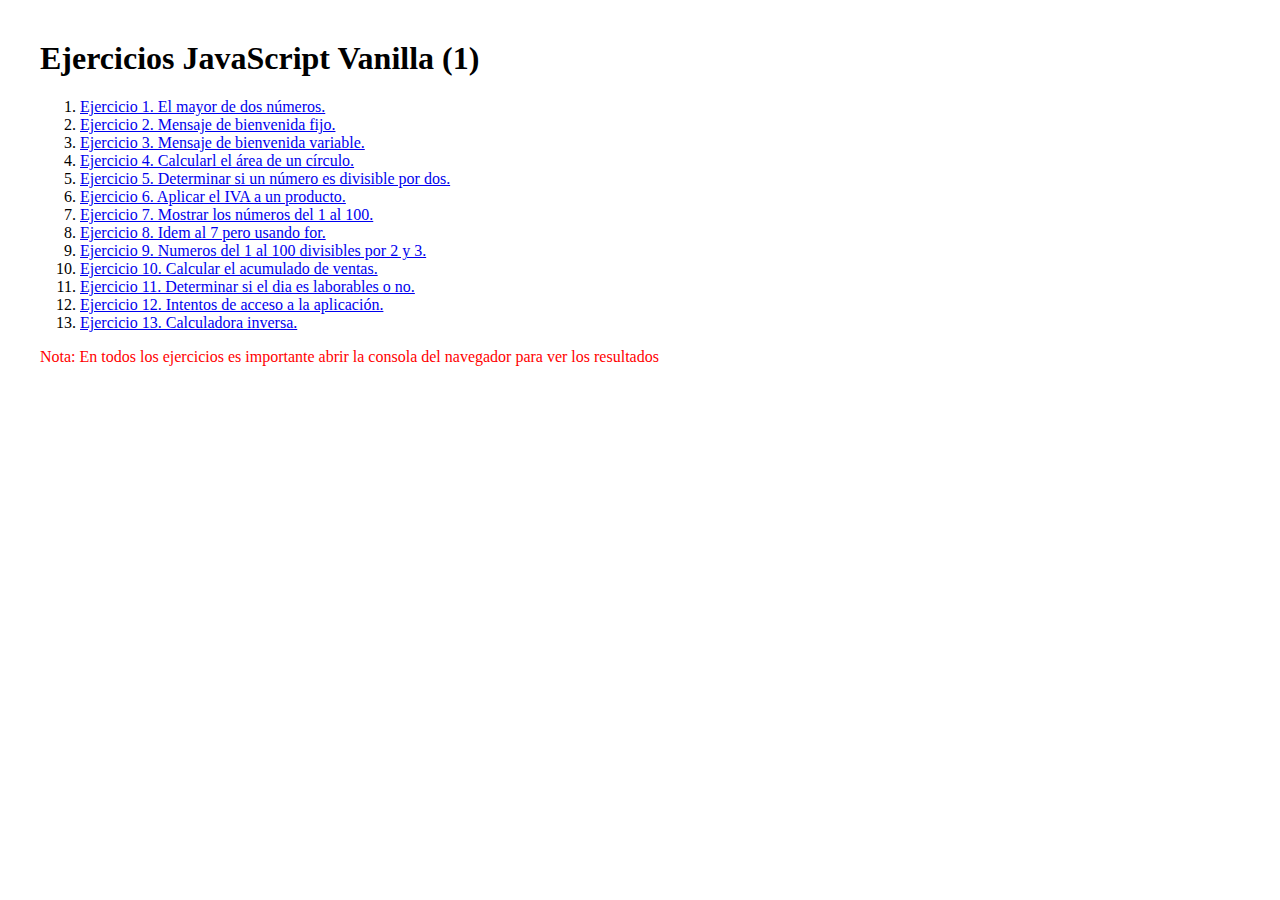
<file: index.html>
<!DOCTYPE html>
<html lang="en">
<head>
    <meta charset="UTF-8">
    <meta http-equiv="X-UA-Compatible" content="IE=edge">
    <meta name="viewport" content="width=device-width, initial-scale=1.0">
    <title>Ejercicios JavaScript Vanilla (1)</title>
    <link rel="stylesheet" href="./css/styles.css">
</head>
<body>
    <h1>Ejercicios JavaScript Vanilla (1)</h1>
    <ol>
        <li><a href="./pages/ejercicio1.html">Ejercicio 1. El mayor de dos números.</a></li>
        <li><a href="./pages/ejercicio2.html">Ejercicio 2. Mensaje de bienvenida fijo.</a></li>
        <li><a href="./pages/ejercicio3.html">Ejercicio 3. Mensaje de bienvenida variable.</a></li>
        <li><a href="./pages/ejercicio4.html">Ejercicio 4. Calcularl el área de un círculo.</a></li>
        <li><a href="./pages/ejercicio5.html">Ejercicio 5. Determinar si un número es divisible por dos.</a></li>
        <li><a href="./pages/ejercicio6.html">Ejercicio 6. Aplicar el IVA a un producto.</a></li>
        <li><a href="./pages/ejercicio7.html">Ejercicio 7. Mostrar los números del 1 al 100.</a></li>
        <li><a href="./pages/ejercicio8.html">Ejercicio 8. Idem al 7 pero usando for.</a></li>
        <li><a href="./pages/ejercicio9.html">Ejercicio 9. Numeros del 1 al 100 divisibles por 2 y 3.</a></li>
        <li><a href="./pages/ejercicio10.html">Ejercicio 10. Calcular el acumulado de ventas.</a></li>
        <li><a href="./pages/ejercicio11.html">Ejercicio 11. Determinar si el dia es laborables o no.</a></li>
        <li><a href="./pages/ejercicio12.html">Ejercicio 12. Intentos de acceso a la aplicación.</a></li>
        <li><a href="./pages/ejercicio13.html">Ejercicio 13. Calculadora inversa.</a></li>
    </ol>
    <p class="warning">Nota: En todos los ejercicios es importante abrir la consola del navegador para ver los resultados</p>
</body>
</html>
</file>
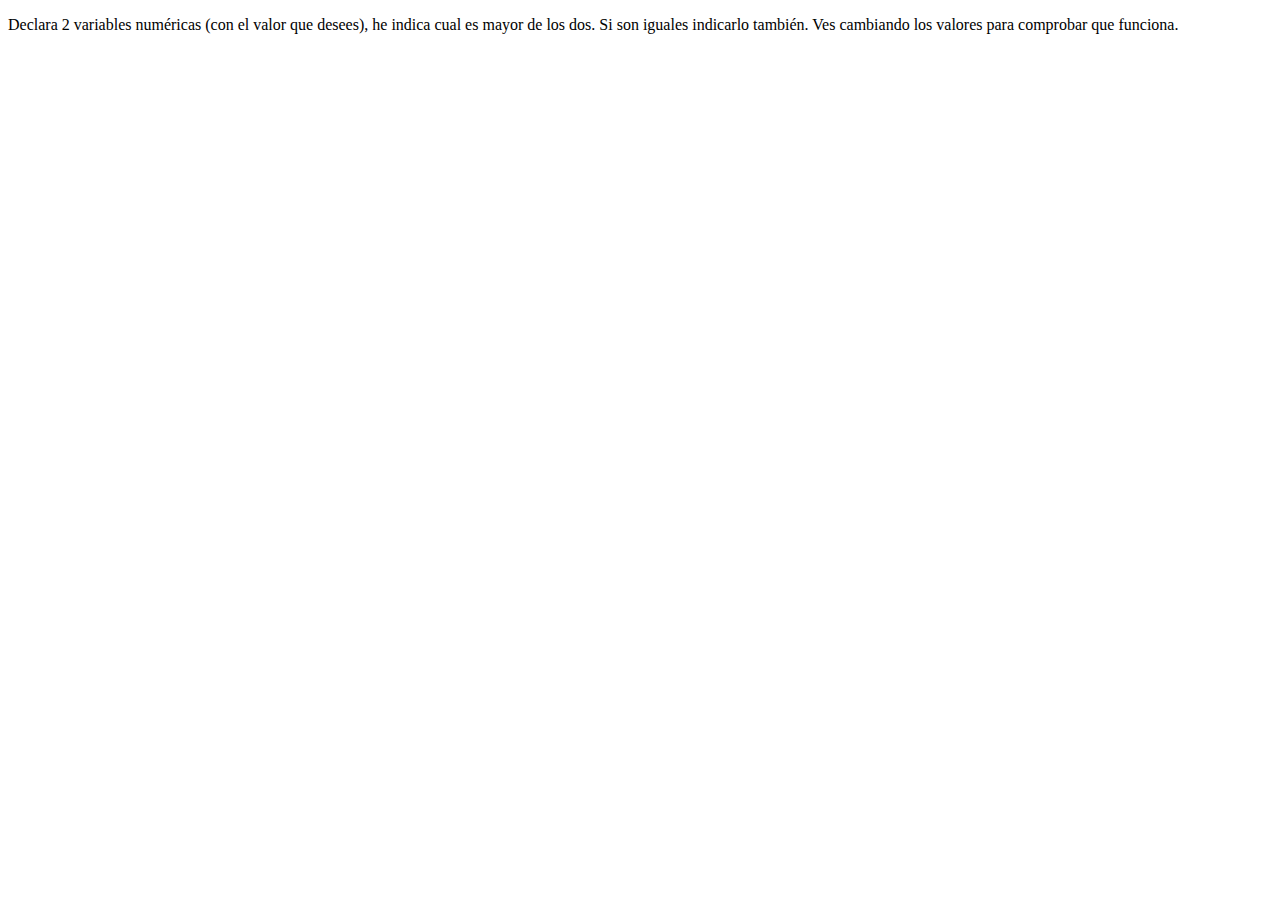
<file: pages/ejercicio1.html>
<!DOCTYPE html>
<html lang="en">
<head>
    <meta charset="UTF-8">
    <meta http-equiv="X-UA-Compatible" content="IE=edge">
    <meta name="viewport" content="width=device-width, initial-scale=1.0">
    <title>Ejercicio 1. JavaScript Vanilla</title>
</head>
<body>
    <p>Declara 2 variables numéricas (con el valor que desees), he indica cual es mayor de los dos. Si son iguales indicarlo también. Ves cambiando los valores para comprobar que funciona.</p>

    <script src="../js/ejercicio1.js"></script>
</body>
</html>
</file>
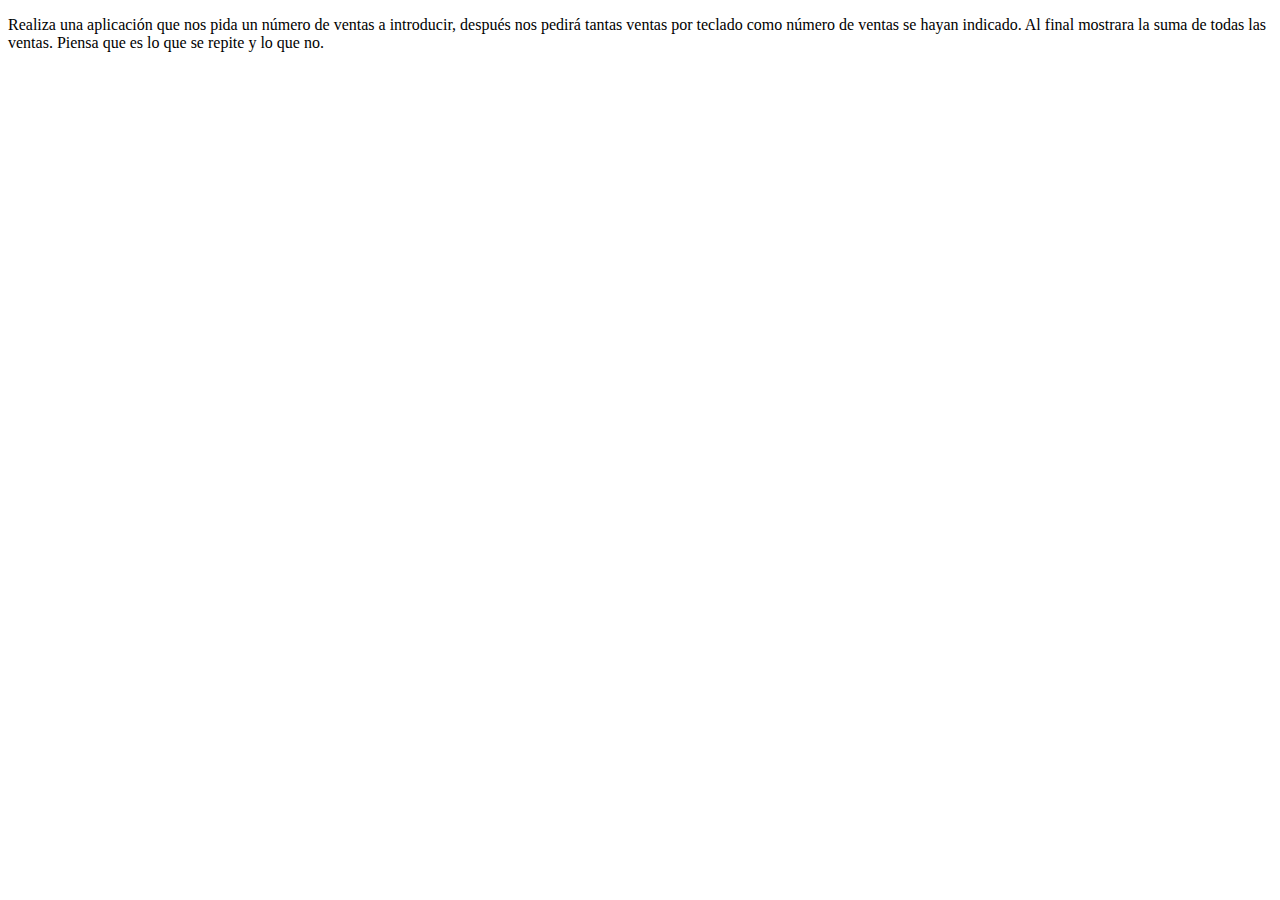
<file: pages/ejercicio10.html>
<!DOCTYPE html>
<html lang="en">
<head>
    <meta charset="UTF-8">
    <meta http-equiv="X-UA-Compatible" content="IE=edge">
    <meta name="viewport" content="width=device-width, initial-scale=1.0">
    <title>Ejercicio 10. JavaScript Vanilla</title>
</head>
<body>
    <p>Realiza una aplicación que nos pida un número de ventas a introducir, después nos pedirá tantas ventas por teclado como número de ventas se hayan indicado. Al final mostrara la suma de todas las ventas. Piensa que es lo que se repite y lo que no.</p>

    <script src="../js/ejercicio10.js"></script>
</body>
</html>
</file>
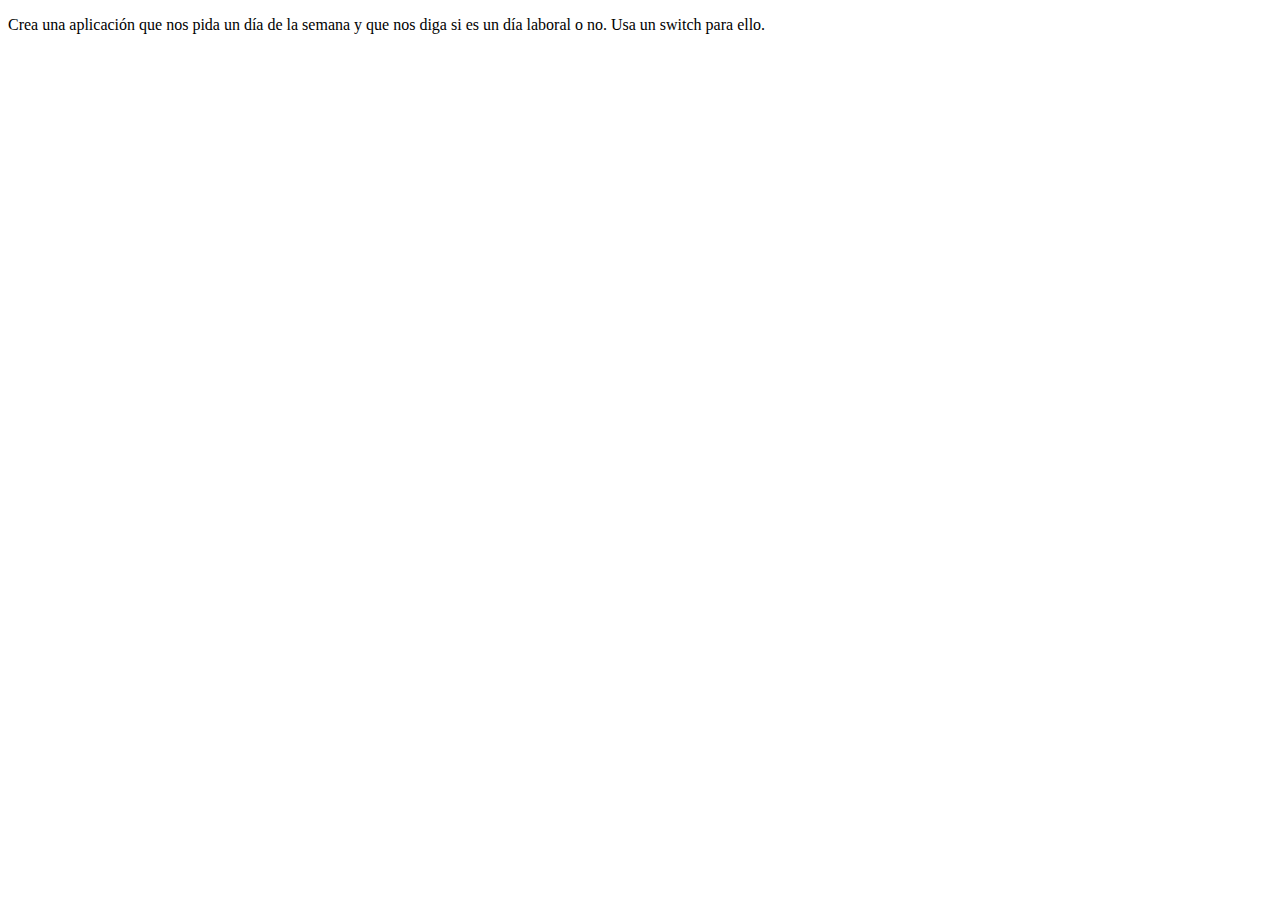
<file: pages/ejercicio11.html>
<!DOCTYPE html>
<html lang="en">
<head>
    <meta charset="UTF-8">
    <meta http-equiv="X-UA-Compatible" content="IE=edge">
    <meta name="viewport" content="width=device-width, initial-scale=1.0">
    <title>Ejercicio 11. JavaScript Vanilla</title>
</head>
<body>
    <p>Crea una aplicación que nos pida un día de la semana y que nos diga si es un día laboral o no. Usa un switch para ello.</p>

    <script src="../js/ejercicio11.js"></script>
</body>
</html>
</file>
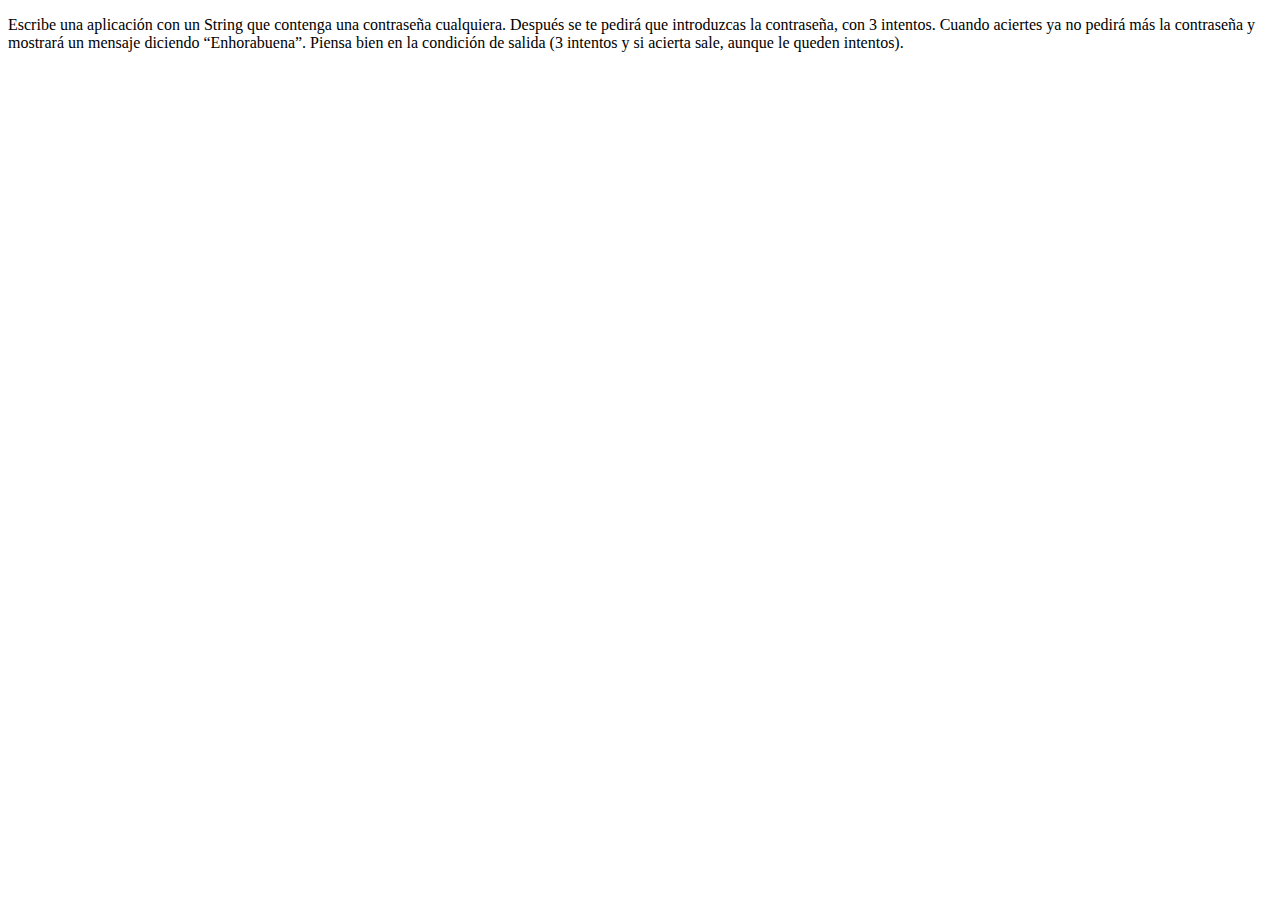
<file: pages/ejercicio12.html>
<!DOCTYPE html>
<html lang="en">
<head>
    <meta charset="UTF-8">
    <meta http-equiv="X-UA-Compatible" content="IE=edge">
    <meta name="viewport" content="width=device-width, initial-scale=1.0">
    <title>Ejercicio 12. JavaScript Vanilla</title>
</head>
<body>
    <p>Escribe una aplicación con un String que contenga una contraseña cualquiera. Después se te pedirá que introduzcas la contraseña, con 3 intentos. Cuando aciertes ya no pedirá más la contraseña y mostrará un mensaje diciendo “Enhorabuena”. Piensa bien en la condición de salida (3 intentos y si acierta sale, aunque le queden intentos).</p>

    <script src="../js/ejercicio12.js"></script>
</body>
</html>
</file>
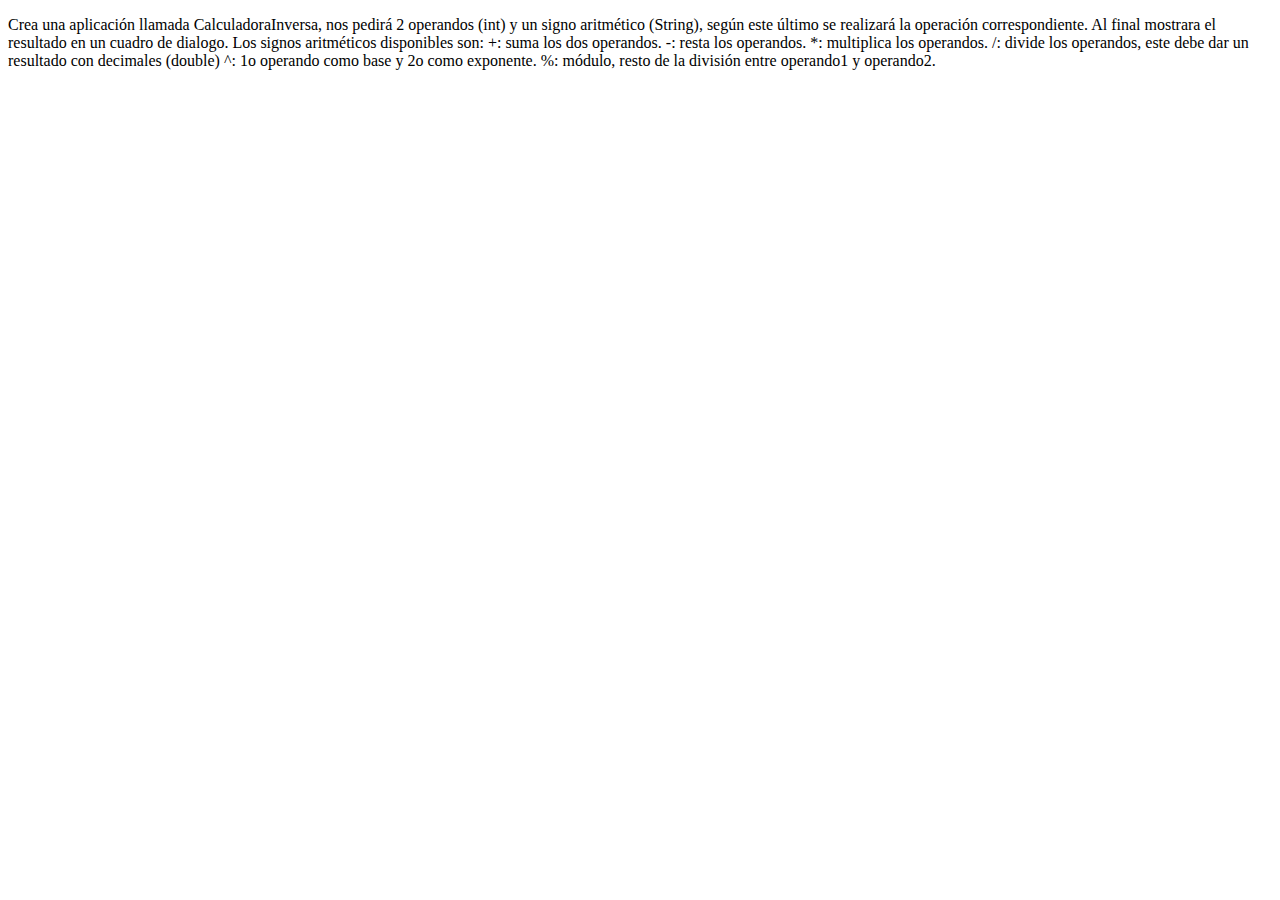
<file: pages/ejercicio13.html>
<!DOCTYPE html>
<html lang="en">
<head>
    <meta charset="UTF-8">
    <meta http-equiv="X-UA-Compatible" content="IE=edge">
    <meta name="viewport" content="width=device-width, initial-scale=1.0">
    <title>Ejercicio 13. JavaScript Vanilla (Calculadora Inversa)</title>
</head>
<body>
    <p>Crea una aplicación llamada CalculadoraInversa, nos pedirá 2 operandos (int) y
        un signo aritmético (String), según este último se realizará la operación
        correspondiente. Al final mostrara el resultado en un cuadro de dialogo.
        Los signos aritméticos disponibles son:
        +: suma los dos operandos.
        -: resta los operandos.
        *: multiplica los operandos.
        /: divide los operandos, este debe dar un resultado con decimales (double)
        ^: 1o operando como base y 2o como exponente.
        %: módulo, resto de la división entre operando1 y operando2.</p>

    <script src="../js/ejercicio13.js"></script>
</body>
</html>
</file>
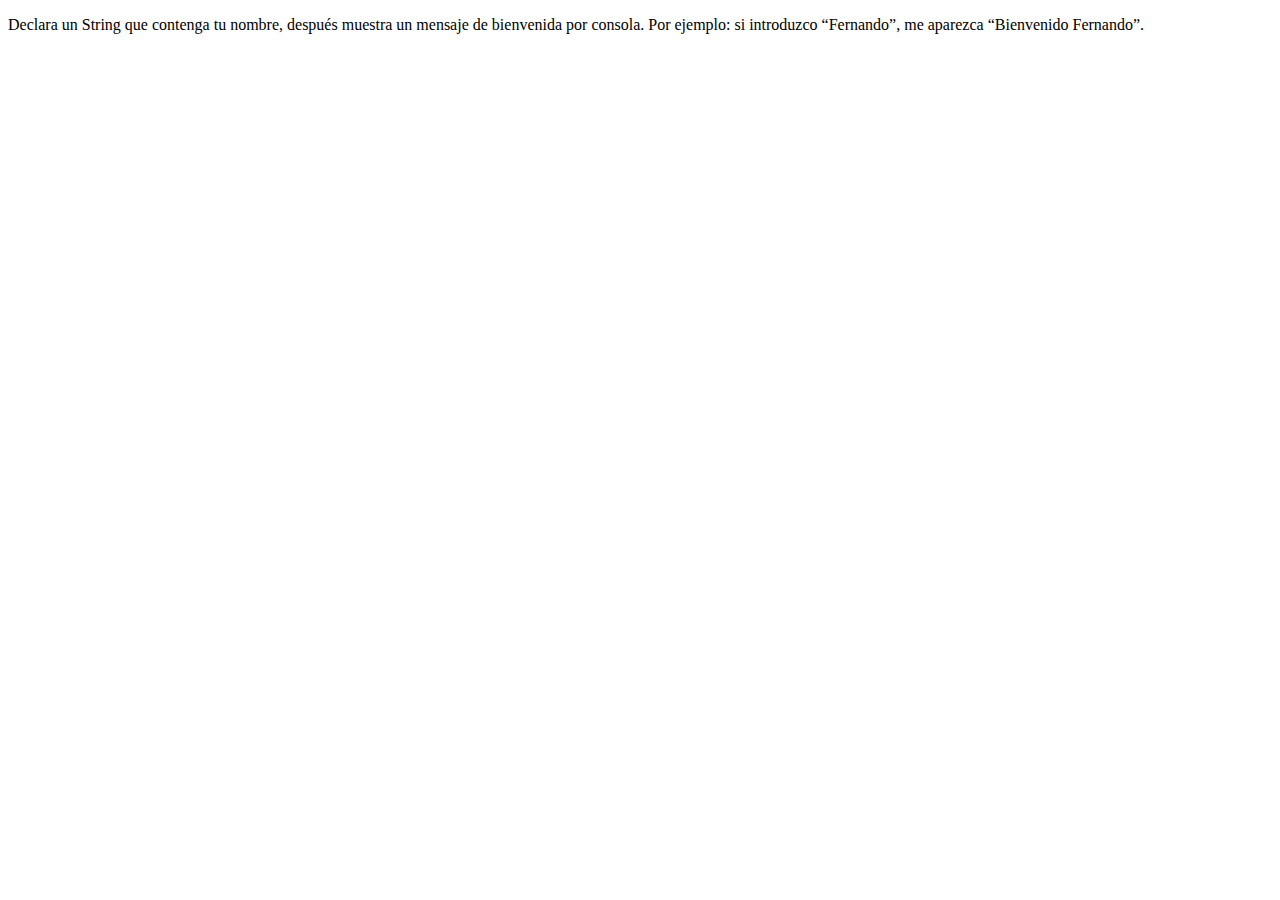
<file: pages/ejercicio2.html>
<!DOCTYPE html>
<html lang="en">
<head>
    <meta charset="UTF-8">
    <meta http-equiv="X-UA-Compatible" content="IE=edge">
    <meta name="viewport" content="width=device-width, initial-scale=1.0">
    <title>Ejercicio 2. JavaScript Vanilla</title>
</head>
<body>
    <p>Declara un String que contenga tu nombre, después muestra un mensaje de bienvenida por consola. Por ejemplo: si introduzco “Fernando”, me aparezca “Bienvenido Fernando”.</p>

    <script src="../js/ejercicio2.js"></script>
</body>
</html>
</file>
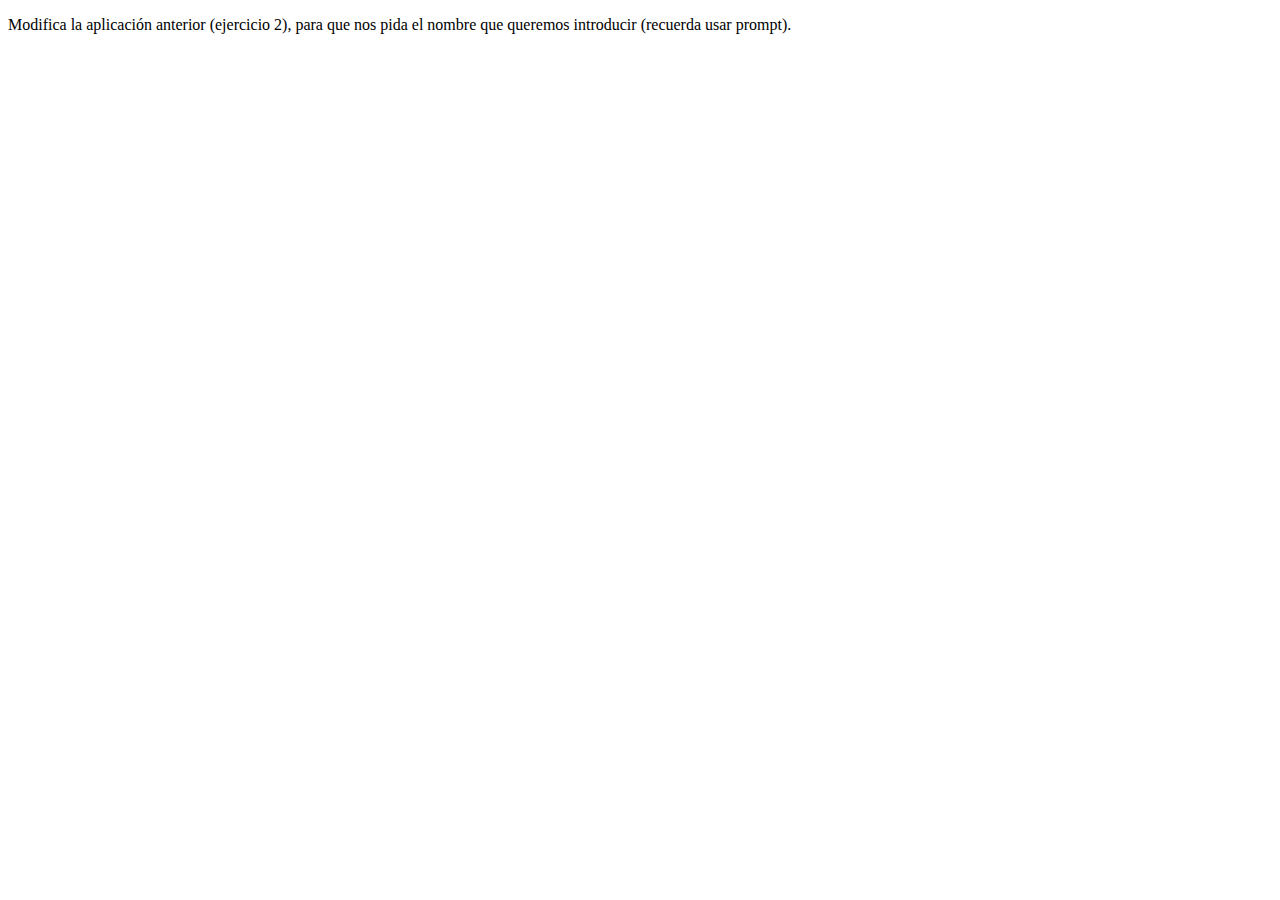
<file: pages/ejercicio3.html>
<!DOCTYPE html>
<html lang="en">
<head>
    <meta charset="UTF-8">
    <meta http-equiv="X-UA-Compatible" content="IE=edge">
    <meta name="viewport" content="width=device-width, initial-scale=1.0">
    <title>Ejercicio 3. JavaScript Vanilla</title>
</head>
<body>
    <p>Modifica la aplicación anterior (ejercicio 2), para que nos pida el nombre que queremos introducir (recuerda usar prompt).</p>

    <script src="../js/ejercicio3.js"></script>
</body>
</html>
</file>
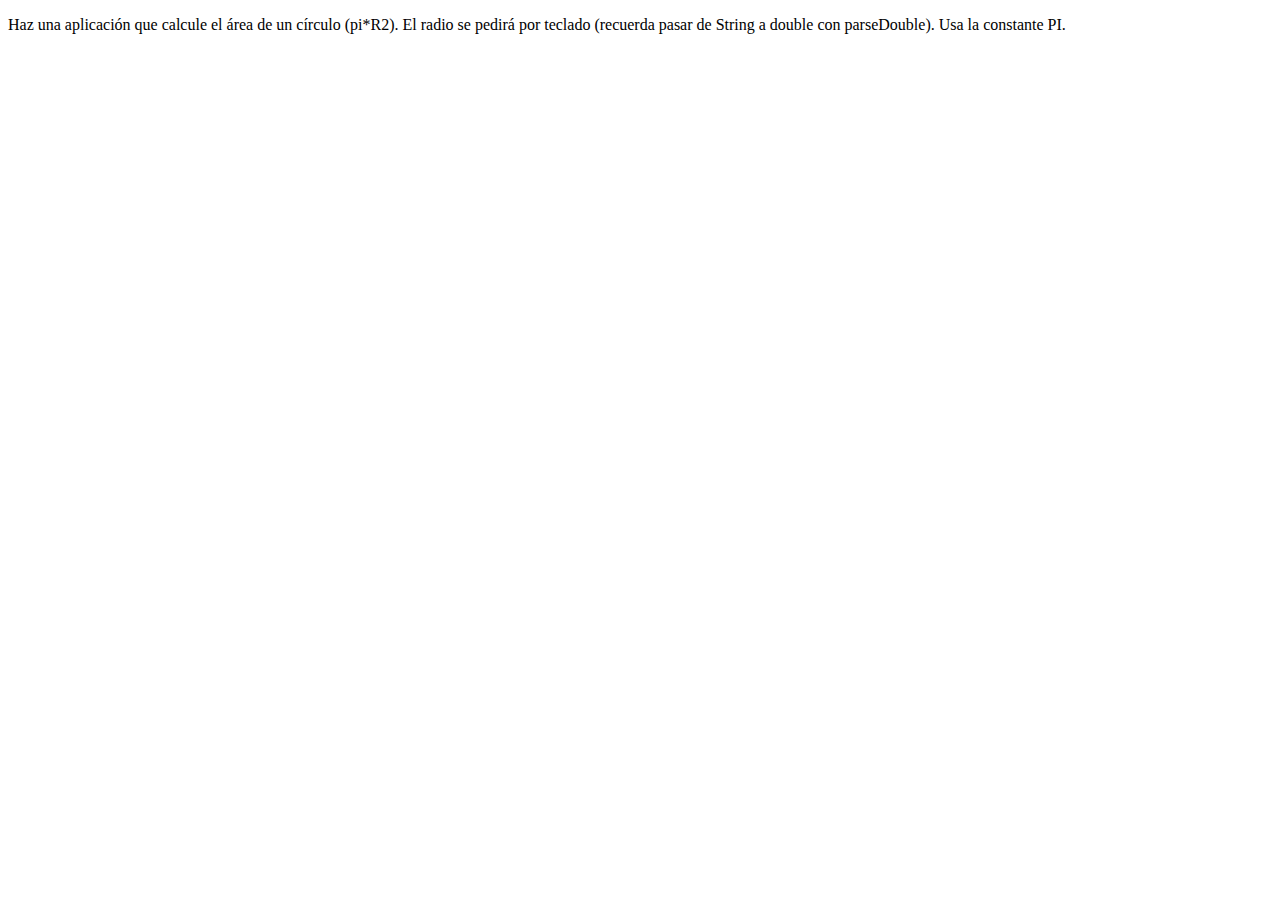
<file: pages/ejercicio4.html>
<!DOCTYPE html>
<html lang="en">
<head>
    <meta charset="UTF-8">
    <meta http-equiv="X-UA-Compatible" content="IE=edge">
    <meta name="viewport" content="width=device-width, initial-scale=1.0">
    <title>Ejercicio 4. JavaScript Vanilla</title>
</head>
<body>
    <p>Haz una aplicación que calcule el área de un círculo (pi*R2). El radio se pedirá por teclado (recuerda pasar de String a double con parseDouble). Usa la constante PI.</p>

    <script src="../js/ejercicio4.js"></script>
</body>
</html>
</file>
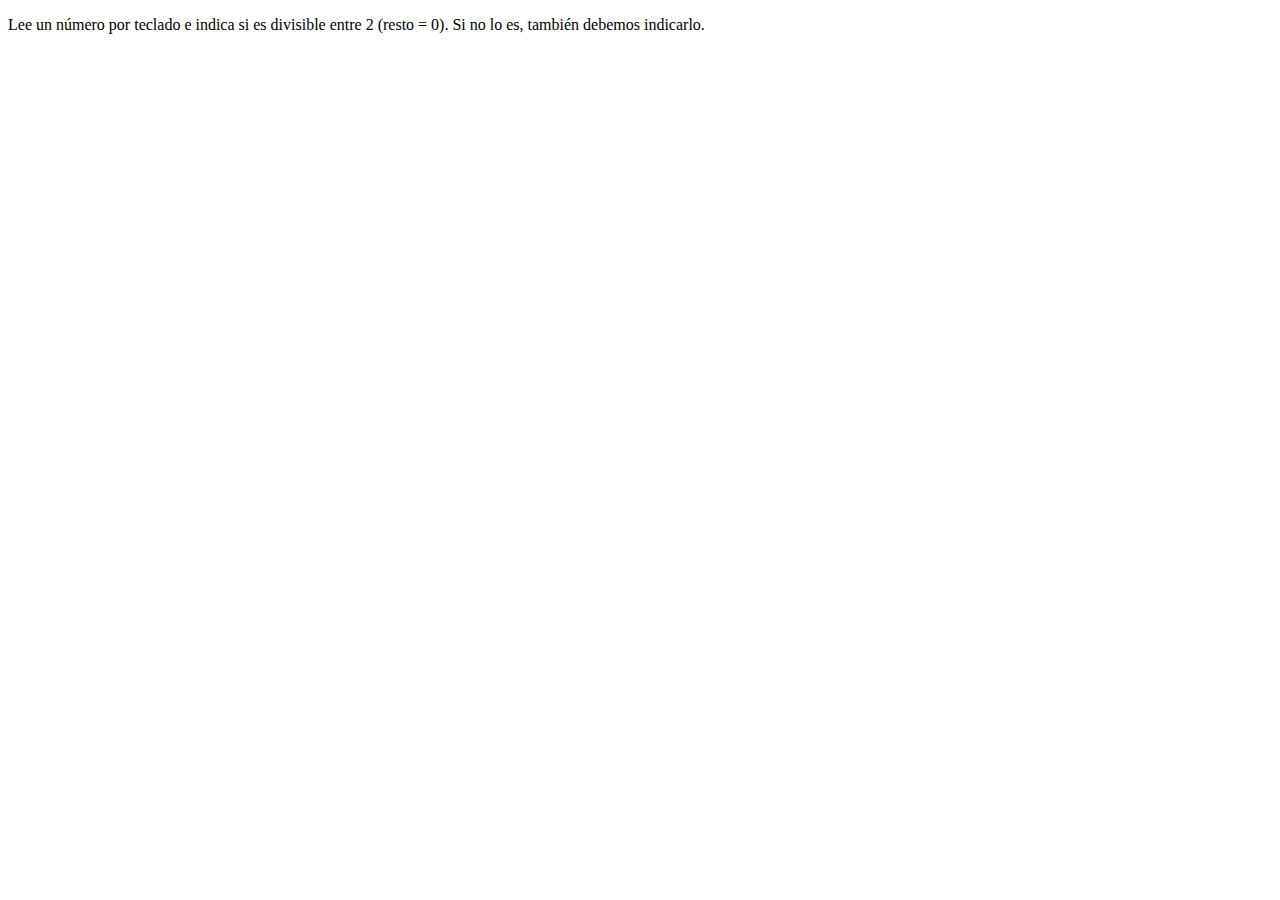
<file: pages/ejercicio5.html>
<!DOCTYPE html>
<html lang="en">
<head>
    <meta charset="UTF-8">
    <meta http-equiv="X-UA-Compatible" content="IE=edge">
    <meta name="viewport" content="width=device-width, initial-scale=1.0">
    <title>Ejercicio 5. JavaScript Vanilla</title>
</head>
<body>
    <p>Lee un número por teclado e indica si es divisible entre 2 (resto = 0). Si no lo es, también debemos indicarlo.</p>

    <script src="../js/ejercicio5.js"></script>
</body>
</html>
</file>
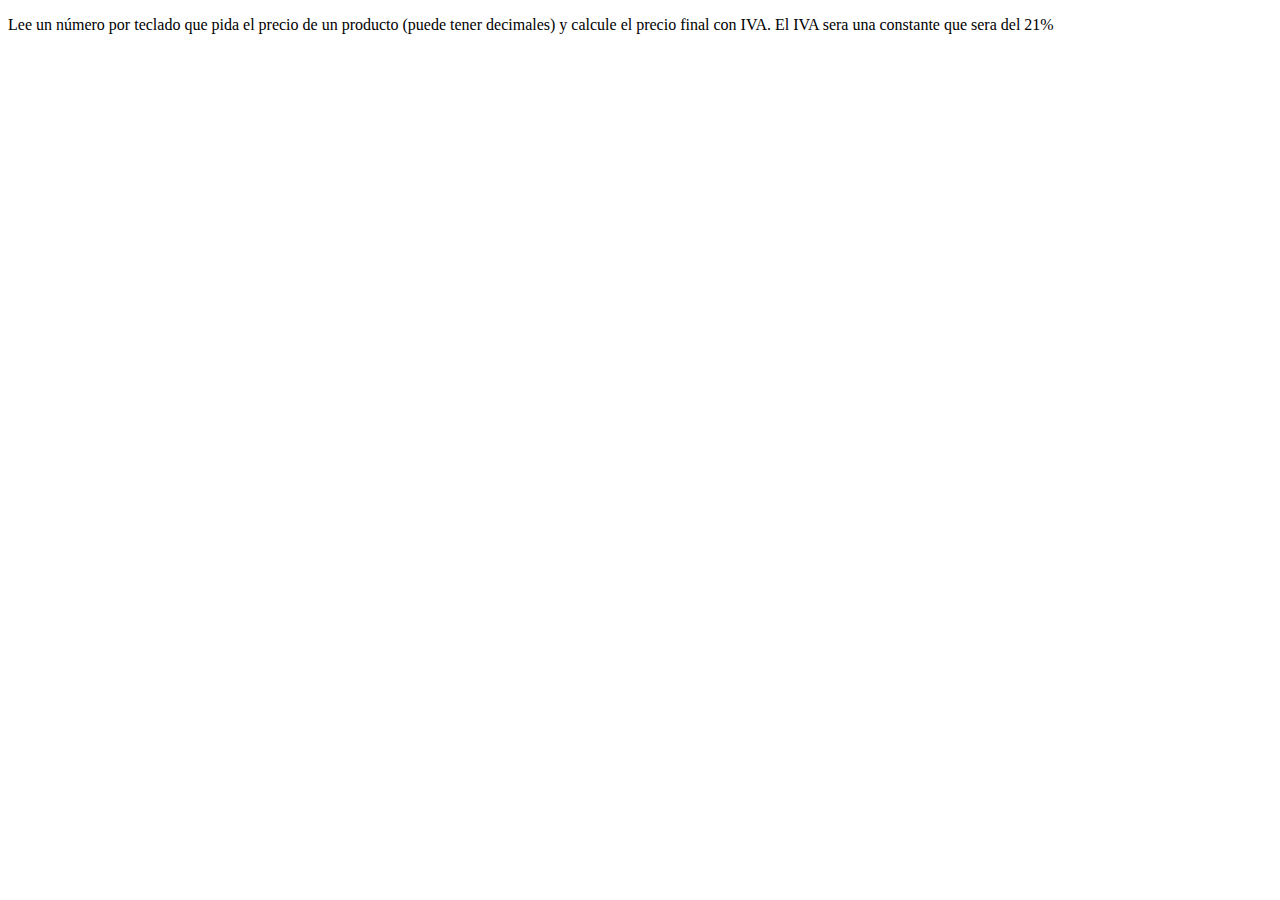
<file: pages/ejercicio6.html>
<!DOCTYPE html>
<html lang="en">
<head>
    <meta charset="UTF-8">
    <meta http-equiv="X-UA-Compatible" content="IE=edge">
    <meta name="viewport" content="width=device-width, initial-scale=1.0">
    <title>Ejercicio 6. JavaScript Vanilla</title>
</head>
<body>
    <p>Lee un número por teclado que pida el precio de un producto (puede tener decimales) y calcule el precio final con IVA. El IVA sera una constante que sera del 21%</p>

    <script src="../js/ejercicio6.js"></script>
</body>
</html>
</file>
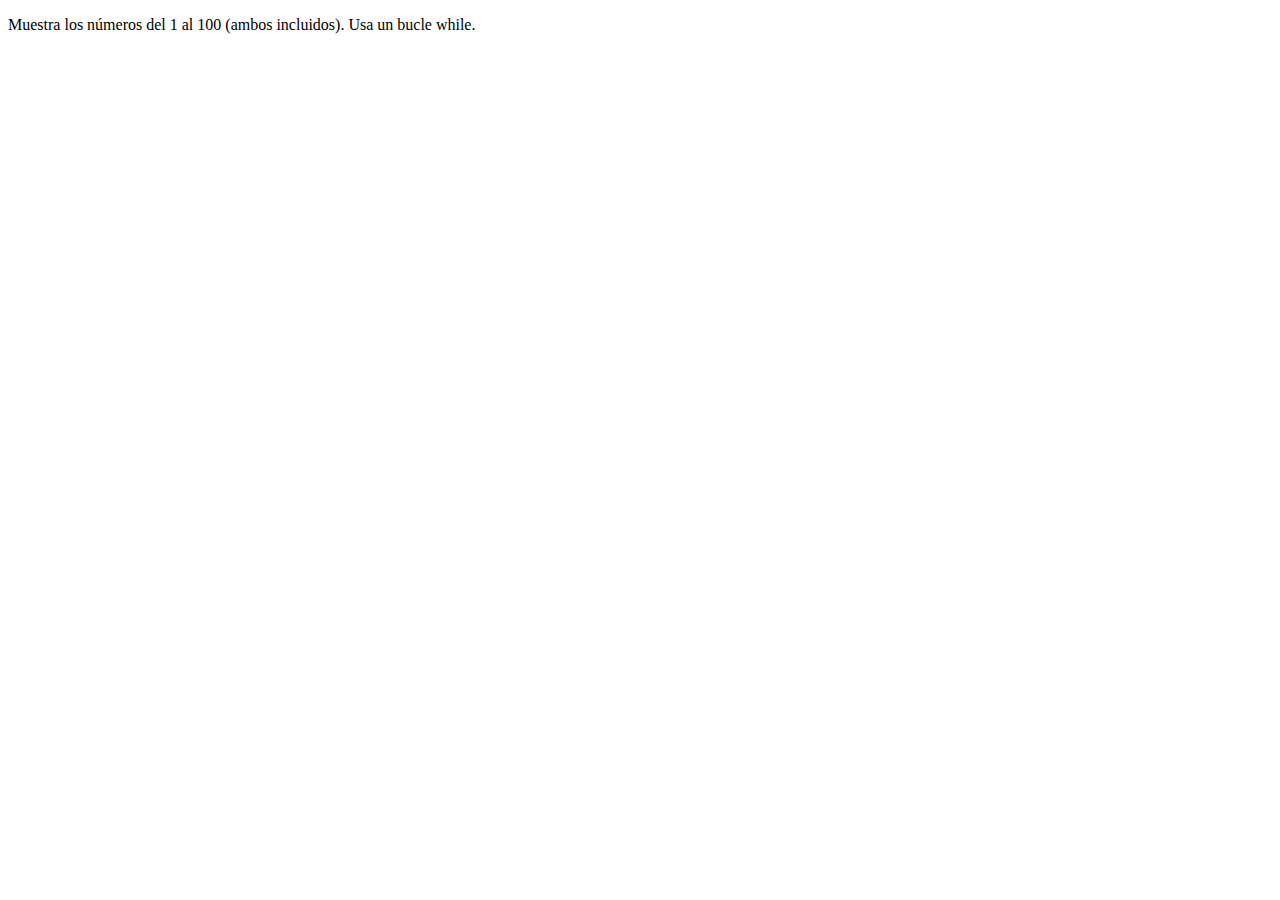
<file: pages/ejercicio7.html>
<!DOCTYPE html>
<html lang="en">
<head>
    <meta charset="UTF-8">
    <meta http-equiv="X-UA-Compatible" content="IE=edge">
    <meta name="viewport" content="width=device-width, initial-scale=1.0">
    <title>Ejercicio 7. JavaScript Vanilla</title>
</head>
<body>
    <p>Muestra los números del 1 al 100 (ambos incluidos). Usa un bucle while.</p>

    <script src="../js/ejercicio7.js"></script>
</body>
</html>
</file>
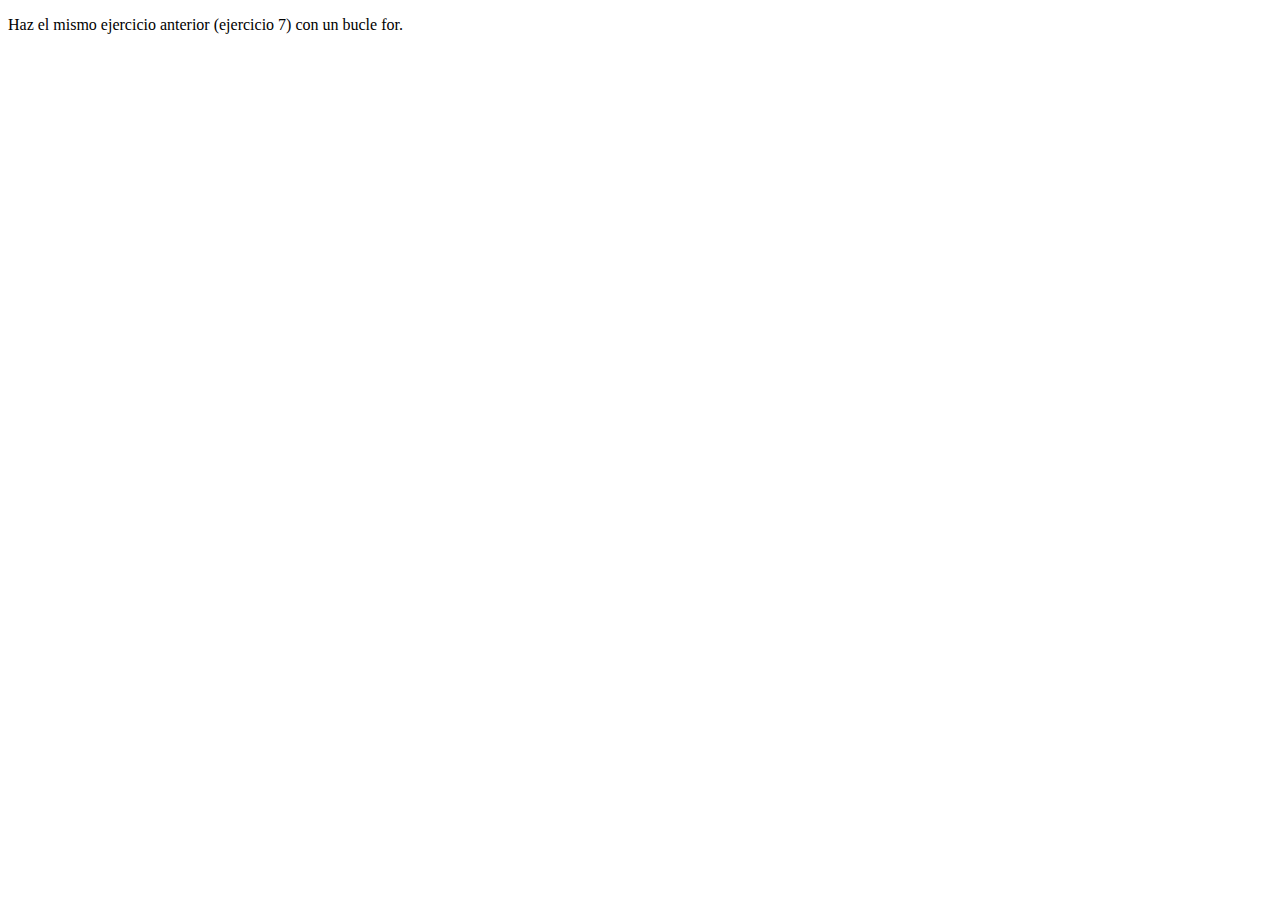
<file: pages/ejercicio8.html>
<!DOCTYPE html>
<html lang="en">
<head>
    <meta charset="UTF-8">
    <meta http-equiv="X-UA-Compatible" content="IE=edge">
    <meta name="viewport" content="width=device-width, initial-scale=1.0">
    <title>Ejercicio 8. JavaScript Vanilla</title>
</head>
<body>
    <p>Haz el mismo ejercicio anterior (ejercicio 7) con un bucle for.</p>

    <script src="../js/ejercicio8.js"></script>
</body>
</html>
</file>
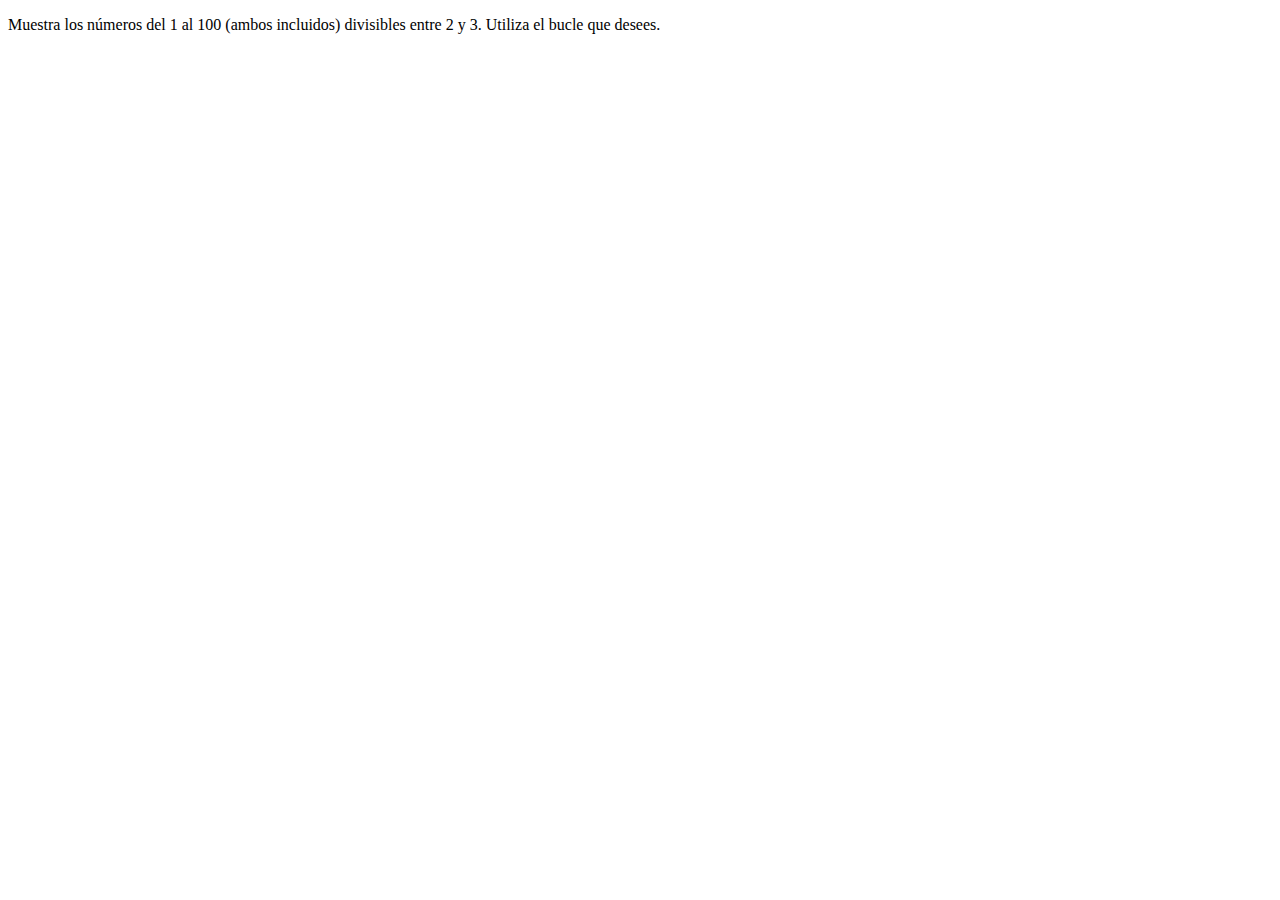
<file: pages/ejercicio9.html>
<!DOCTYPE html>
<html lang="en">
<head>
    <meta charset="UTF-8">
    <meta http-equiv="X-UA-Compatible" content="IE=edge">
    <meta name="viewport" content="width=device-width, initial-scale=1.0">
    <title>Ejercicio 9. JavaScript Vanilla</title>
</head>
<body>
    <p>Muestra los números del 1 al 100 (ambos incluidos) divisibles entre 2 y 3. Utiliza el bucle que desees.</p>

    <script src="../js/ejercicio9.js"></script>
</body>
</html>
</file>
<file: css/styles.css>
body {
    margin: 40px;
}

.warning {
    color: red;
}
</file>
